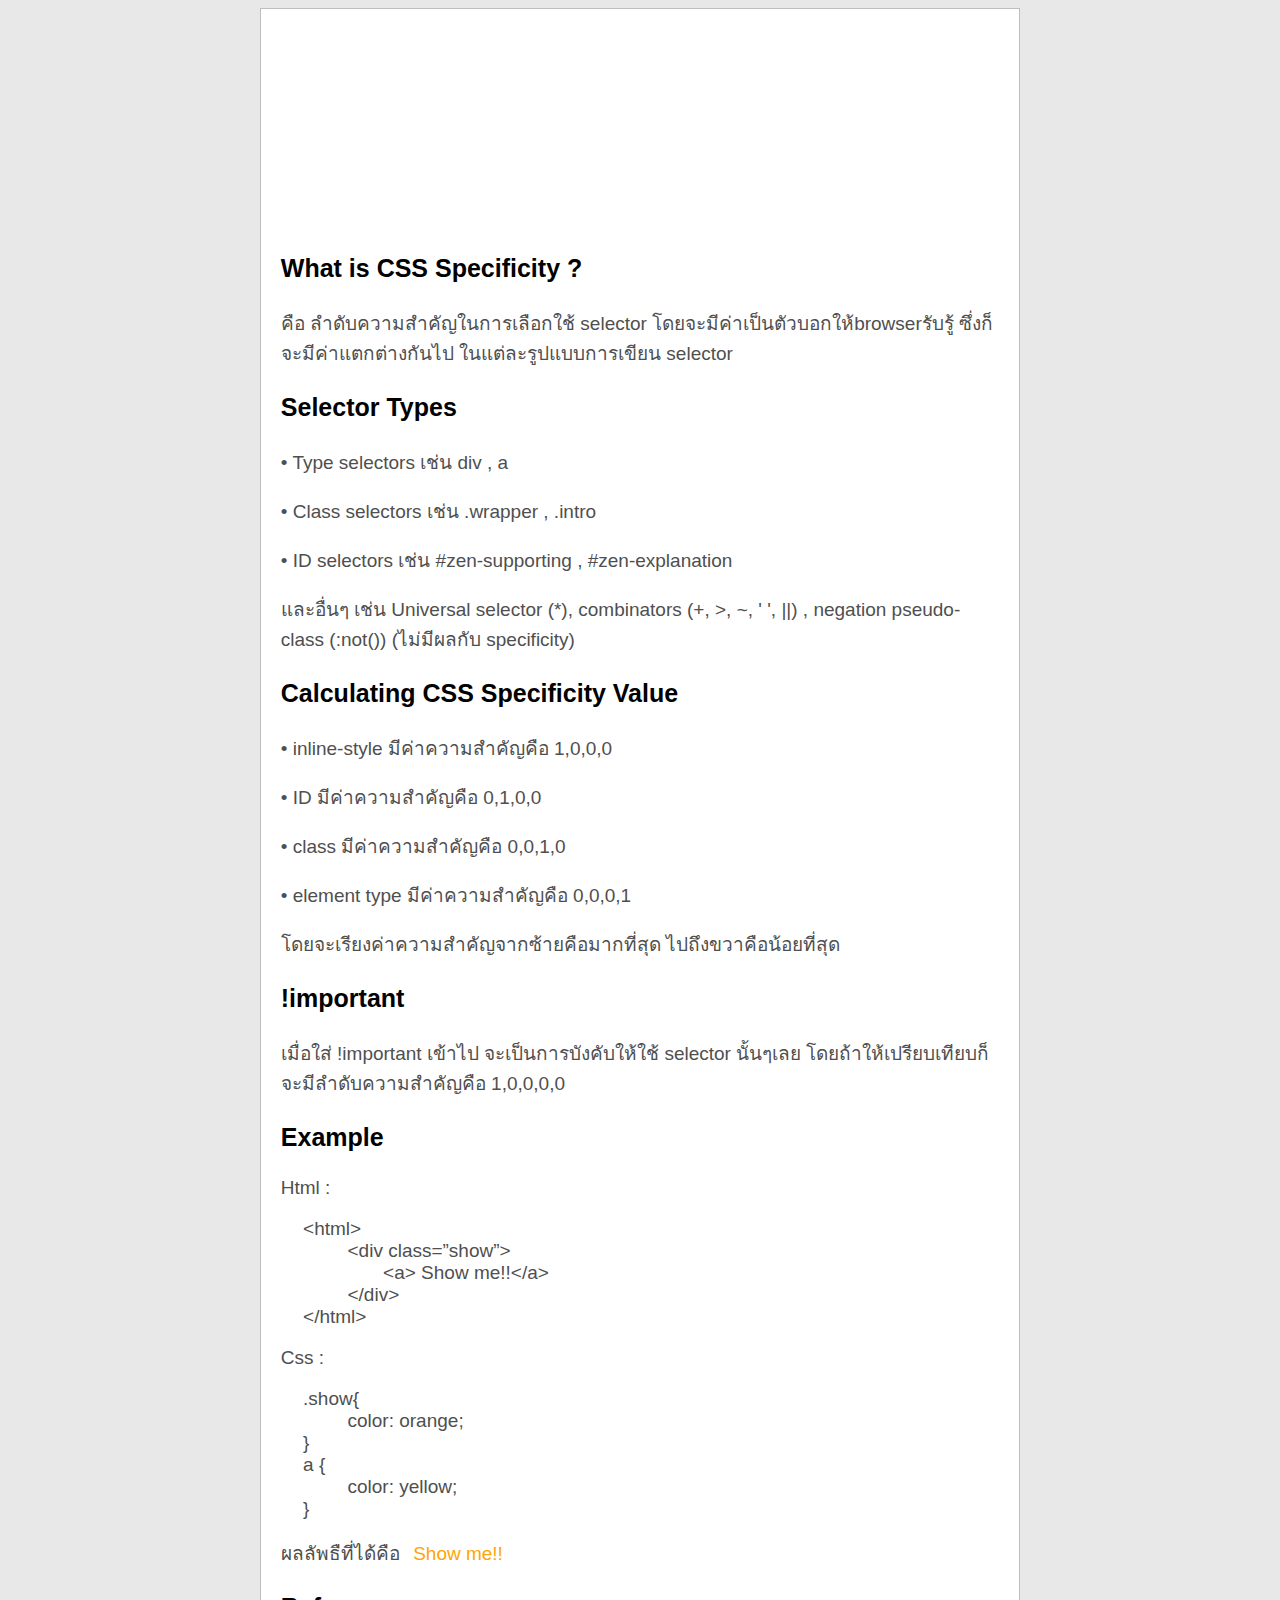
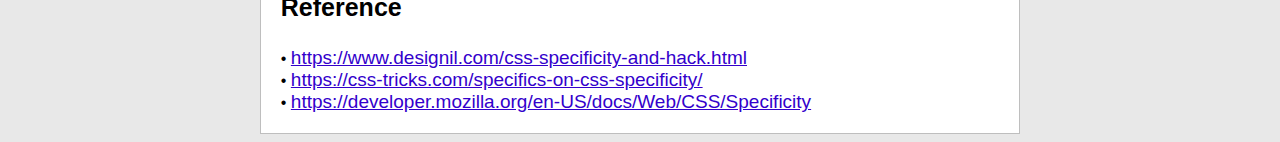
<file: CSS-Specificity/index.html>
<!DOCTYPE html>
<html>
<head>
	<title>CSS Specificity</title>
	<link rel="stylesheet" media="screen" href="style.css">
<meta charset="utf-8">
<meta charset="TIS-620">

</head>
<body id="font">
	<div class="col-1">
		<header class="banner">
			<h1>CSS Specificity</h1>
		</header>
	<div class="main" >
		<div >
			<h3>What is CSS Specificity ?</h3>
			<p>คือ ลำดับความสำคัญในการเลือกใช้ selector โดยจะมีค่าเป็นตัวบอกให้browserรับรู้ ซึ่งก็จะมีค่าแตกต่างกันไป ในแต่ละรูปแบบการเขียน selector</p>
		</div>
		<div>
			<h3>Selector Types</h3>
			<p>• Type selectors  เช่น div , a</p>
			<p>• Class selectors เช่น .wrapper , .intro </p>
			<p>• ID selectors เช่น #zen-supporting , #zen-explanation</p>
			<p>และอื่นๆ เช่น Universal selector (*), combinators (+, >, ~, ' ', ||) , negation pseudo-class (:not())  (ไม่มีผลกับ specificity)</p>
		</div>
		<div>
			<h3>Calculating CSS Specificity Value</h3>
			<p>• inline-style มีค่าความสำคัญคือ 1,0,0,0 </p>
			<p>• ID มีค่าความสำคัญคือ 0,1,0,0</p>
			<p>• class มีค่าความสำคัญคือ 0,0,1,0</p>
			<p>• element type มีค่าความสำคัญคือ 0,0,0,1</p>
			<p>โดยจะเรียงค่าความสำคัญจากซ้ายคือมากที่สุด ไปถึงขวาคือน้อยที่สุด</p>
		</div>
		<div>
			<h3>!important</h3>
			<p>เมื่อใส่ !important เข้าไป จะเป็นการบังคับให้ใช้ selector นั้นๆเลย โดยถ้าให้เปรียบเทียบก็จะมีลำดับความสำคัญคือ 1,0,0,0,0</p>
		</div>
		<div>
			<h3>Example</h3>
			<p>Html :</P>
			 &nbsp; &nbsp; &nbsp;<a><</a><a>html></a><br>
			 &nbsp; &nbsp; &nbsp; &nbsp; &nbsp; &nbsp; &nbsp; &nbsp;<a><</a><a>div class=”show”></a><br>
			 &nbsp; &nbsp; &nbsp; &nbsp; &nbsp; &nbsp; &nbsp; &nbsp; &nbsp; &nbsp; &nbsp; &nbsp;<a><</a><a>a> Show me!!<</a><a>/a></a><br>
			 &nbsp; &nbsp; &nbsp; &nbsp; &nbsp; &nbsp; &nbsp; &nbsp;<a><</a><a>/div></a><br>
			 &nbsp; &nbsp; &nbsp;<a><</a><a>/html></a><br>
			<p>Css :</p>
			 &nbsp; &nbsp; &nbsp;<a>.show{</a><br>
			 &nbsp; &nbsp; &nbsp; &nbsp; &nbsp; &nbsp; &nbsp; &nbsp;<a>color: orange;</a><br>
			 &nbsp; &nbsp; &nbsp;<a>}</a><br>
			 &nbsp; &nbsp; &nbsp;<a>a {</a><br>
			 &nbsp; &nbsp; &nbsp; &nbsp; &nbsp; &nbsp; &nbsp; &nbsp;<a>color: yellow;</a><br>
			 &nbsp; &nbsp; &nbsp;<a>}</a><br><br>
			<a>ผลลัพธืที่ได้คือ</a> &nbsp;
			<a style="color: orange">Show me!!</a>	

		</div>
		<div class="cblue"> 
			<h3>Reference</h3>
			• <a href="https://www.designil.com/css-specificity-and-hack.html">https://www.designil.com/css-specificity-and-hack.html</a><br>
			• <a href="https://css-tricks.com/specifics-on-css-specificity/">https://css-tricks.com/specifics-on-css-specificity/</a><br>
			• <a href="https://developer.mozilla.org/en-US/docs/Web/CSS/Specificity">https://developer.mozilla.org/en-US/docs/Web/CSS/Specificity</a><br>
		</div>
	</div>
</body>
</html>
</file>
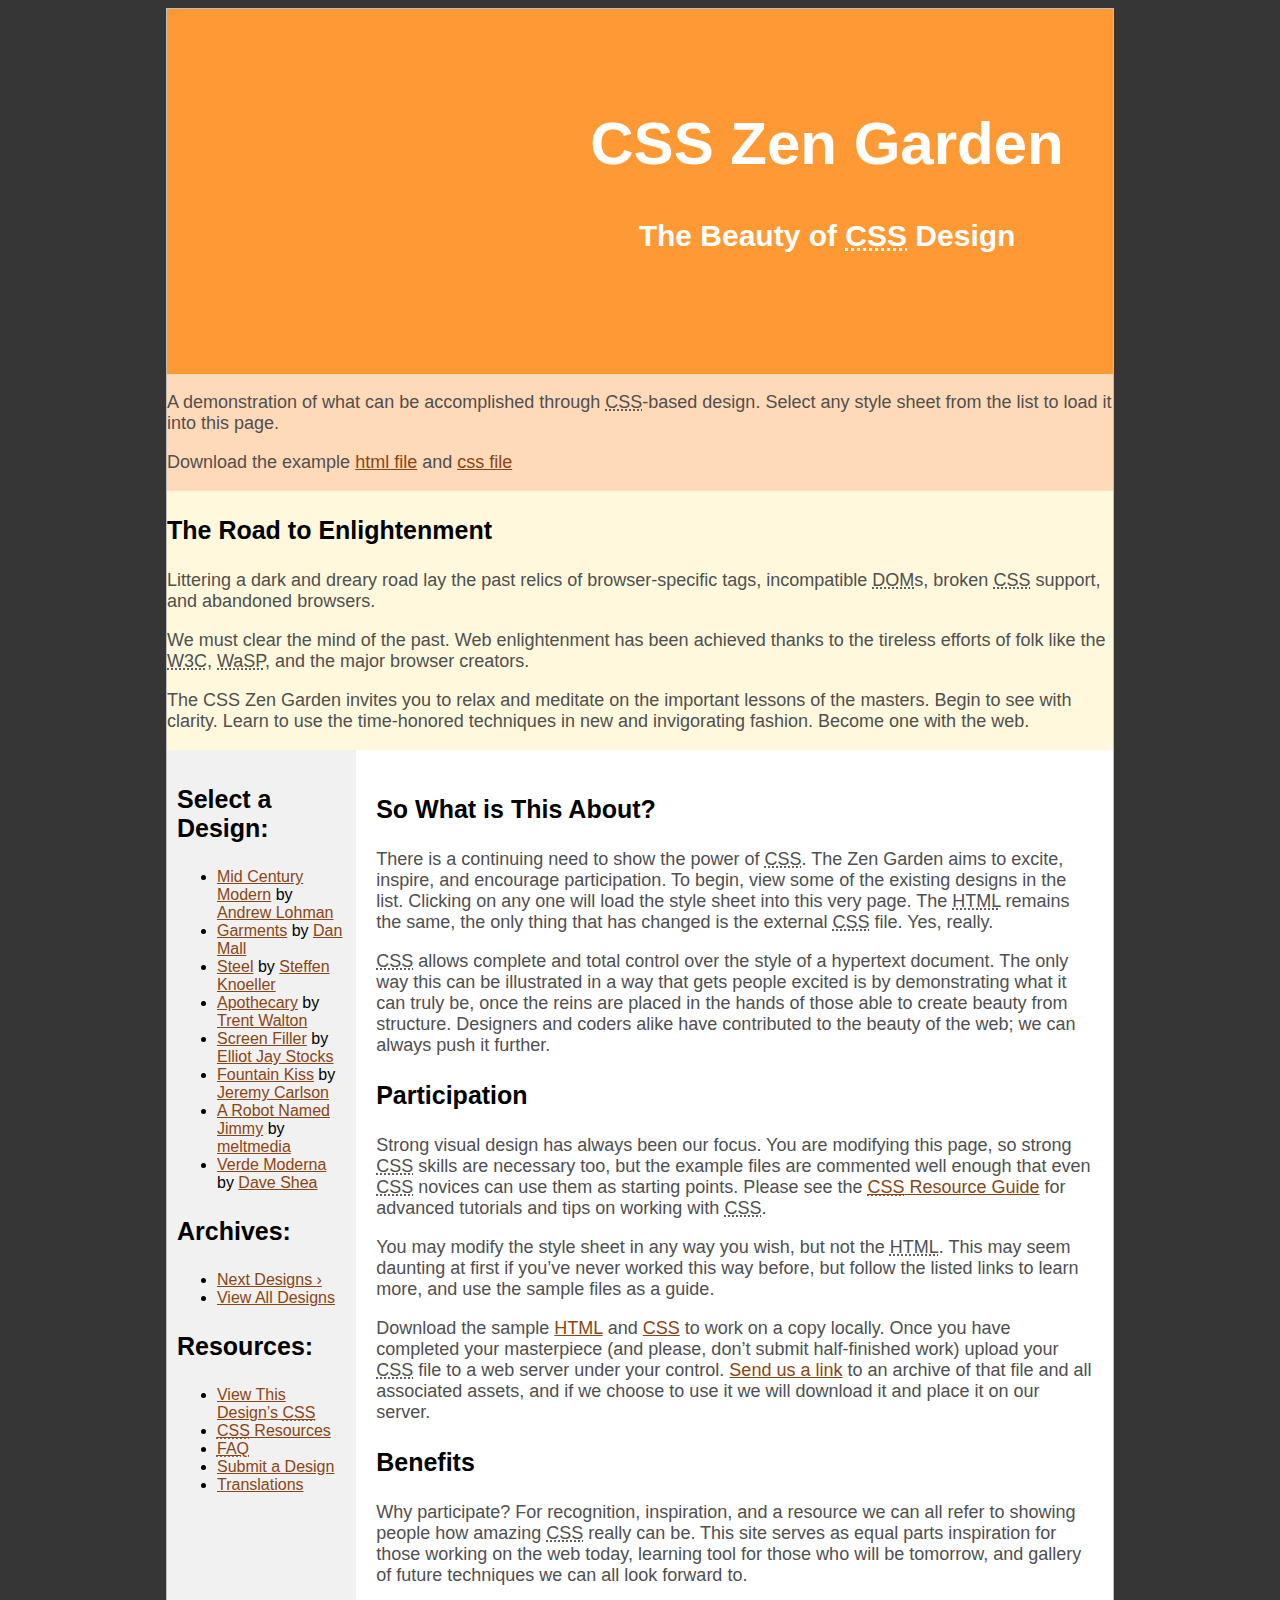
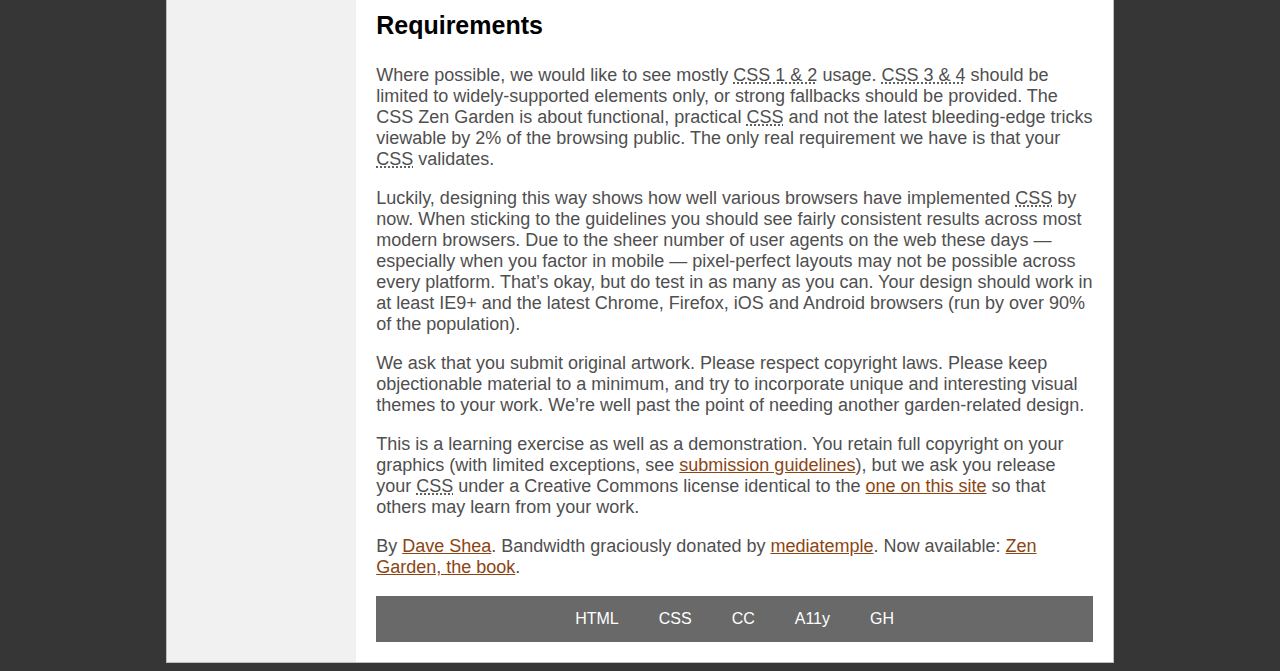
<file: csszengarden/index.html>
<!DOCTYPE html>
<html lang="en">
<head>
	<meta charset="utf-8">
	<title>CSS Zen Garden: The Beauty of CSS Design</title>

	<link rel="stylesheet" media="screen" href="style.css?v=8may2013">
	<link rel="alternate" type="application/rss+xml" title="RSS" href="http://www.csszengarden.com/zengarden.xml">

	<meta name="viewport" content="width=device-width, initial-scale=1.0">
	<meta name="author" content="Dave Shea">
	<meta name="description" content="A demonstration of what can be accomplished visually through CSS-based design.">
	<meta name="robots" content="all">


	<!--[if lt IE 9]>
	<script src="script/html5shiv.js"></script>
	<![endif]-->
</head>

<!--



	View source is a feature, not a bug. Thanks for your curiosity and
	interest in participating!

	Here are the submission guidelines for the new and improved csszengarden.com:

	- CSS3? Of course! Prefix for ALL browsers where necessary.
	- go responsive; test your layout at multiple screen sizes.
	- your browser testing baseline: IE9+, recent Chrome/Firefox/Safari, and iOS/Android
	- Graceful degradation is acceptable, and in fact highly encouraged.
	- use classes for styling. Don't use ids.
	- web fonts are cool, just make sure you have a license to share the files. Hosted 
	  services that are applied via the CSS file (ie. Google Fonts) will work fine, but
	  most that require custom HTML won't. TypeKit is supported, see the readme on this
	  page for usage instructions: https://github.com/mezzoblue/csszengarden.com/

	And a few tips on building your CSS file:

	- use :first-child, :last-child and :nth-child to get at non-classed elements
	- use ::before and ::after to create pseudo-elements for extra styling
	- use multiple background images to apply as many as you need to any element
	- use the Kellum Method for image replacement, if still needed. http://goo.gl/GXxdI
	- don't rely on the extra divs at the bottom. Use ::before and ::after instead.

		
-->

<body id="css-zen-garden">
<div class="page-wrapper">

	<section class="intro" id="zen-intro">
		<header role="banner">
			<h1>CSS Zen Garden</h1>
			<h2>The Beauty of <abbr title="Cascading Style Sheets">CSS</abbr> Design</h2>
		</header>

		<div class="summary" id="zen-summary" role="article">
			<p>A demonstration of what can be accomplished through <abbr title="Cascading Style Sheets">CSS</abbr>-based design. Select any style sheet from the list to load it into this page.</p>
			<p>Download the example <a href="/examples/index" title="This page's source HTML code, not to be modified.">html file</a> and <a href="/examples/style.css" title="This page's sample CSS, the file you may modify.">css file</a></p>
		</div>

		<div class="preamble" id="zen-preamble" role="article">
			<h3>The Road to Enlightenment</h3>
			<p>Littering a dark and dreary road lay the past relics of browser-specific tags, incompatible <abbr title="Document Object Model">DOM</abbr>s, broken <abbr title="Cascading Style Sheets">CSS</abbr> support, and abandoned browsers.</p>
			<p>We must clear the mind of the past. Web enlightenment has been achieved thanks to the tireless efforts of folk like the <abbr title="World Wide Web Consortium">W3C</abbr>, <abbr title="Web Standards Project">WaSP</abbr>, and the major browser creators.</p>
			<p>The CSS Zen Garden invites you to relax and meditate on the important lessons of the masters. Begin to see with clarity. Learn to use the time-honored techniques in new and invigorating fashion. Become one with the web.</p>
		</div>
	</section>

	<div class="main supporting" id="zen-supporting" role="main">
		<div class="explanation" id="zen-explanation" role="article">
			<h3>So What is This About?</h3>
			<p>There is a continuing need to show the power of <abbr title="Cascading Style Sheets">CSS</abbr>. The Zen Garden aims to excite, inspire, and encourage participation. To begin, view some of the existing designs in the list. Clicking on any one will load the style sheet into this very page. The <abbr title="HyperText Markup Language">HTML</abbr> remains the same, the only thing that has changed is the external <abbr title="Cascading Style Sheets">CSS</abbr> file. Yes, really.</p>
			<p><abbr title="Cascading Style Sheets">CSS</abbr> allows complete and total control over the style of a hypertext document. The only way this can be illustrated in a way that gets people excited is by demonstrating what it can truly be, once the reins are placed in the hands of those able to create beauty from structure. Designers and coders alike have contributed to the beauty of the web; we can always push it further.</p>
		</div>

		<div class="participation" id="zen-participation" role="article">
			<h3>Participation</h3>
			<p>Strong visual design has always been our focus. You are modifying this page, so strong <abbr title="Cascading Style Sheets">CSS</abbr> skills are necessary too, but the example files are commented well enough that even <abbr title="Cascading Style Sheets">CSS</abbr> novices can use them as starting points. Please see the <a href="http://www.mezzoblue.com/zengarden/resources/" title="A listing of CSS-related resources"><abbr title="Cascading Style Sheets">CSS</abbr> Resource Guide</a> for advanced tutorials and tips on working with <abbr title="Cascading Style Sheets">CSS</abbr>.</p>
			<p>You may modify the style sheet in any way you wish, but not the <abbr title="HyperText Markup Language">HTML</abbr>. This may seem daunting at first if you&#8217;ve never worked this way before, but follow the listed links to learn more, and use the sample files as a guide.</p>
			<p>Download the sample <a href="/examples/index" title="This page's source HTML code, not to be modified.">HTML</a> and <a href="/examples/style.css" title="This page's sample CSS, the file you may modify.">CSS</a> to work on a copy locally. Once you have completed your masterpiece (and please, don&#8217;t submit half-finished work) upload your <abbr title="Cascading Style Sheets">CSS</abbr> file to a web server under your control. <a href="http://www.mezzoblue.com/zengarden/submit/" title="Use the contact form to send us your CSS file">Send us a link</a> to an archive of that file and all associated assets, and if we choose to use it we will download it and place it on our server.</p>
		</div>

		<div class="benefits" id="zen-benefits" role="article">
			<h3>Benefits</h3>
			<p>Why participate? For recognition, inspiration, and a resource we can all refer to showing people how amazing <abbr title="Cascading Style Sheets">CSS</abbr> really can be. This site serves as equal parts inspiration for those working on the web today, learning tool for those who will be tomorrow, and gallery of future techniques we can all look forward to.</p>
		</div>

		<div class="requirements" id="zen-requirements" role="article">
			<h3>Requirements</h3>
			<p>Where possible, we would like to see mostly <abbr title="Cascading Style Sheets, levels 1 and 2">CSS 1 &amp; 2</abbr> usage. <abbr title="Cascading Style Sheets, levels 3 and 4">CSS 3 &amp; 4</abbr> should be limited to widely-supported elements only, or strong fallbacks should be provided. The CSS Zen Garden is about functional, practical <abbr title="Cascading Style Sheets">CSS</abbr> and not the latest bleeding-edge tricks viewable by 2% of the browsing public. The only real requirement we have is that your <abbr title="Cascading Style Sheets">CSS</abbr> validates.</p>
			<p>Luckily, designing this way shows how well various browsers have implemented <abbr title="Cascading Style Sheets">CSS</abbr> by now. When sticking to the guidelines you should see fairly consistent results across most modern browsers. Due to the sheer number of user agents on the web these days &#8212; especially when you factor in mobile &#8212; pixel-perfect layouts may not be possible across every platform. That&#8217;s okay, but do test in as many as you can. Your design should work in at least IE9+ and the latest Chrome, Firefox, iOS and Android browsers (run by over 90% of the population).</p>
			<p>We ask that you submit original artwork. Please respect copyright laws. Please keep objectionable material to a minimum, and try to incorporate unique and interesting visual themes to your work. We&#8217;re well past the point of needing another garden-related design.</p>
			<p>This is a learning exercise as well as a demonstration. You retain full copyright on your graphics (with limited exceptions, see <a href="http://www.mezzoblue.com/zengarden/submit/guidelines/">submission guidelines</a>), but we ask you release your <abbr title="Cascading Style Sheets">CSS</abbr> under a Creative Commons license identical to the <a href="http://creativecommons.org/licenses/by-nc-sa/3.0/" title="View the Zen Garden's license information.">one on this site</a> so that others may learn from your work.</p>
			<p role="contentinfo">By <a href="http://www.mezzoblue.com/">Dave Shea</a>. Bandwidth graciously donated by <a href="http://www.mediatemple.net/">mediatemple</a>. Now available: <a href="http://www.amazon.com/exec/obidos/ASIN/0321303474/mezzoblue-20/">Zen Garden, the book</a>.</p>
		</div>

		<footer>
			<a href="http://validator.w3.org/check/referer" title="Check the validity of this site&#8217;s HTML" class="zen-validate-html">HTML</a>
			<a href="http://jigsaw.w3.org/css-validator/check/referer" title="Check the validity of this site&#8217;s CSS" class="zen-validate-css">CSS</a>
			<a href="http://creativecommons.org/licenses/by-nc-sa/3.0/" title="View the Creative Commons license of this site: Attribution-NonCommercial-ShareAlike." class="zen-license">CC</a>
			<a href="http://mezzoblue.com/zengarden/faq/#aaa" title="Read about the accessibility of this site" class="zen-accessibility">A11y</a>
			<a href="https://github.com/mezzoblue/csszengarden.com" title="Fork this site on Github" class="zen-github">GH</a>
		</footer>

	</div>


	<aside class="sidebar" role="complementary">
		<div class="wrapper">

			<div class="design-selection" id="design-selection">
				<h3 class="select">Select a Design:</h3>
				<nav role="navigation">
					<ul>
					<li>
						<a href="/221/" class="design-name">Mid Century Modern</a> by						<a href="http://andrewlohman.com/" class="designer-name">Andrew Lohman</a>
					</li>					<li>
						<a href="/220/" class="design-name">Garments</a> by						<a href="http://danielmall.com/" class="designer-name">Dan Mall</a>
					</li>					<li>
						<a href="/219/" class="design-name">Steel</a> by						<a href="http://steffen-knoeller.de" class="designer-name">Steffen Knoeller</a>
					</li>					<li>
						<a href="/218/" class="design-name">Apothecary</a> by						<a href="http://trentwalton.com" class="designer-name">Trent Walton</a>
					</li>					<li>
						<a href="/217/" class="design-name">Screen Filler</a> by						<a href="http://elliotjaystocks.com/" class="designer-name">Elliot Jay Stocks</a>
					</li>					<li>
						<a href="/216/" class="design-name">Fountain Kiss</a> by						<a href="http://jeremycarlson.com" class="designer-name">Jeremy Carlson</a>
					</li>					<li>
						<a href="/215/" class="design-name">A Robot Named Jimmy</a> by						<a href="http://meltmedia.com/" class="designer-name">meltmedia</a>
					</li>					<li>
						<a href="/214/" class="design-name">Verde Moderna</a> by						<a href="http://www.mezzoblue.com/" class="designer-name">Dave Shea</a>
					</li>					</ul>
				</nav>
			</div>

			<div class="design-archives" id="design-archives">
				<h3 class="archives">Archives:</h3>
				<nav role="navigation">
					<ul>
						<li class="next">
							<a href="/214/page1">
								Next Designs <span class="indicator">&rsaquo;</span>
							</a>
						</li>
						<li class="viewall">
							<a href="http://www.mezzoblue.com/zengarden/alldesigns/" title="View every submission to the Zen Garden.">
								View All Designs							</a>
						</li>
					</ul>
				</nav>
			</div>

			<div class="zen-resources" id="zen-resources">
				<h3 class="resources">Resources:</h3>
				<ul>
					<li class="view-css">
						<a href="style.css" title="View the source CSS file of the currently-viewed design.">
							View This Design&#8217;s <abbr title="Cascading Style Sheets">CSS</abbr>						</a>
					</li>
					<li class="css-resources">
						<a href="http://www.mezzoblue.com/zengarden/resources/" title="Links to great sites with information on using CSS.">
							<abbr title="Cascading Style Sheets">CSS</abbr> Resources						</a>
					</li>
					<li class="zen-faq">
						<a href="http://www.mezzoblue.com/zengarden/faq/" title="A list of Frequently Asked Questions about the Zen Garden.">
							<abbr title="Frequently Asked Questions">FAQ</abbr>						</a>
					</li>
					<li class="zen-submit">
						<a href="http://www.mezzoblue.com/zengarden/submit/" title="Send in your own CSS file.">
							Submit a Design						</a>
					</li>
					<li class="zen-translations">
						<a href="http://www.mezzoblue.com/zengarden/translations/" title="View translated versions of this page.">
							Translations						</a>
					</li>
				</ul>
			</div>
		</div>
	</aside>


</div>

<!--

	These superfluous divs/spans were originally provided as catch-alls to add extra imagery.
	These days we have full ::before and ::after support, favour using those instead.
	These only remain for historical design compatibility. They might go away one day.
		
-->
<div class="extra1" role="presentation"></div><div class="extra2" role="presentation"></div><div class="extra3" role="presentation"></div>
<div class="extra4" role="presentation"></div><div class="extra5" role="presentation"></div><div class="extra6" role="presentation"></div>

</body>
</html>
</file>
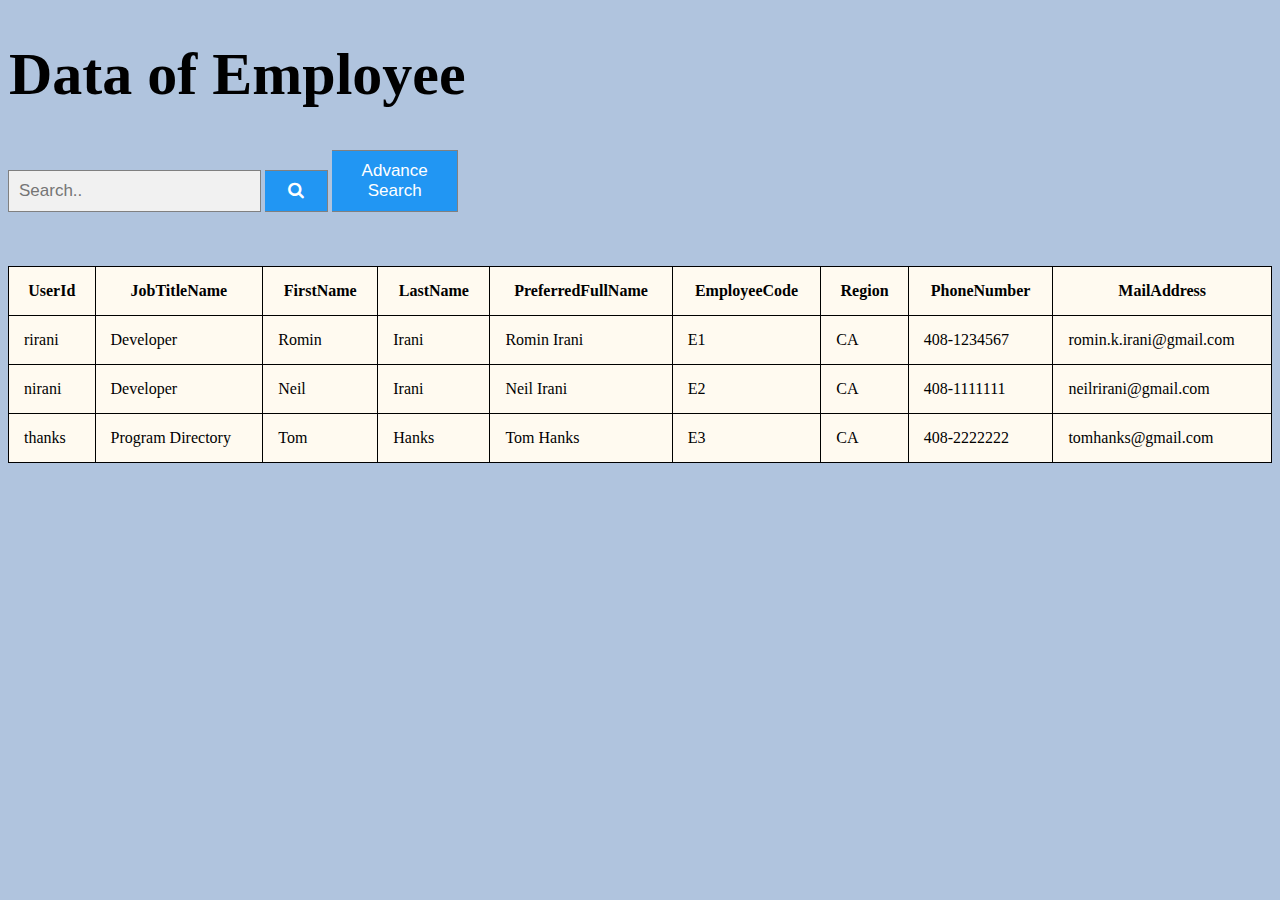
<file: JQuery/index.html>
<!DOCTYPE html>
<html>
<head>
	<title>JQuery</title>
	<link rel="stylesheet" media="screen" href="style.css">
	<link rel="stylesheet" href="https://cdnjs.cloudflare.com/ajax/libs/font-awesome/4.7.0/css/font-awesome.min.css">

</head>
<body>
	
		<h1>Data of Employee</h1>
		<div class="example" >
  			<input type="text" placeholder="Search.." name="search" id="myInput" >
  			
  			<button id="btn" type="button"><i class="fa fa-search"></i></button>

  			<button id="formButton" type="button" style="width: 10%" >Advance Search</button>
		</div><br>
		<div id="div1" class="example">
			<b>UserId:</b> <input type="text" id="userId">
    		<br><br>
  			<b>JobTitle Name: </b><input type="text" id="jobName">
  			<br><br>
  			<b>First Name: </b><input type="text" id="firstName">
  			<br><br>
  			<b>Last Name: </b><input type="text" id="lastName">
  			<br><br>
  			<b>PhoneNumber: </b><input type="text" id="phone">
  			<br><br>	
  			<b>Email Address: </b><input type="text" id="emailAddress">
  			<br><br>
			<button id="btn2" type="button"><i class="fa fa-search"></i></button>	
		</div>
		<br><br>
		<table style="width:100%" id="employee_table">
      			<tr>
         			<th>UserId</th>
         			<th>JobTitleName</th>
         			<th>FirstName</th>
         			<th>LastName</th>
         			<th>PreferredFullName</th>
         			<th>EmployeeCode</th>
         			<th>Region</th>
         			<th>PhoneNumber</th>
         			<th>MailAddress</th>
      			</tr>
		</table>
	

    <script src="jquery-3.3.1.min.js"></script>
    <script src="myscript.js"></script>
</body>
</html>
</file>
<file: CSS-Specificity/style.css>
#font {
  font-family: Sans-serif;
 }
.banner{
  display: flex;
  flex:100%;
  flex-wrap: wrap;
  flex-direction: column;
}
body{
	background-color: #E8E8E8;
}
header{
  padding: 25px;
  text-align: center;
  color: white;
  -webkit-animation-name: color-change-2x; 
  -webkit-animation-duration: 3s; 
  -webkit-animation-iteration-count: infinite; 
  animation-name: color-change-2x;
  animation-duration: 3s;
  animation-iteration-count: infinite;
}

@keyframes color-change-2x{
	0%{background:#00CCFF
	}
	100%{background:#3366FF
	}
}
h1{
  font-size: 60px;
  width: 600px;
  height: 70px;
  position: relative;
  left: 200px;		
  -webkit-animation-name: rubberBand; 
  -webkit-animation-duration: 2.5s; 
  -webkit-animation-iteration-count: 1; 
  animation-name: rubberBand;
  animation-duration: 2.5s;
  animation-iteration-count: 1;
}
@keyframes rubberBand {
  from {
    -webkit-transform: scale3d(1, 1, 1);
    transform: scale3d(1, 1, 1);
  }
  30% {
    -webkit-transform: scale3d(1.25, 0.75, 1);
    transform: scale3d(1.25, 0.75, 1);
  }
  40% {
    -webkit-transform: scale3d(0.75, 1.25, 1);
    transform: scale3d(0.75, 1.25, 1);
  }
  50% {
    -webkit-transform: scale3d(1.15, 0.85, 1);
    transform: scale3d(1.15, 0.85, 1);
  }
  65% {
    -webkit-transform: scale3d(0.95, 1.05, 1);
    transform: scale3d(0.95, 1.05, 1);
  }
  75% {
    -webkit-transform: scale3d(1.05, 0.95, 1);
    transform: scale3d(1.05, 0.95, 1);
  }
  to {
    -webkit-transform: scale3d(1, 1, 1);
    transform: scale3d(1, 1, 1);
  }
}
h2{
  font-size: 30px;
  width: 600px;
  height: 70px;
  position: relative;
  left: 480px;	
  -webkit-animation-name: fadeInRight; 
  -webkit-animation-duration: 3s; 
  -webkit-animation-iteration-count: 1; 
  animation-name: fadeInRight;
  animation-duration: 3s;
  animation-iteration-count: 1;
}
h3{
	font-size: 25px;
}
p{
	font-size: 19px;
	color: #4F4F4F	;
}
a{
	font-size: 19px;
	color: #4F4F4F	;
}
.main{
  flex: 80%;
  background-color: white;
  padding: 20px;
} 
.col-1 {
	width: 60%;
	background: white; 
	border: 1px solid #BEBEBE; 
	margin: auto;
}
.cblue a{
	color: #3300CC;
}
</file>
<file: csszengarden/style.css>
#css-zen-garden {
font-family: Sans-serif;
 }
.page-wrapper{
   display: flex;
  flex-wrap: wrap;
  flex-direction: row-reverse;
  width: 75%;
  background: white; 
  border: 1px solid #BEBEBE; 
  margin:auto;
 }
.intro{
   display: flex;
   flex:100%;
  flex-wrap: wrap;
  flex-direction: column;
}
a{
  color: #8B4513;
}
header{
  padding: 60px;
  text-align: center;
  background: #FF9933;
  color: white;
  -webkit-animation-name: color-change-2x; 
  -webkit-animation-duration: 3s; 
  -webkit-animation-iteration-count: infinite; 
  animation-name: color-change-2x;
  animation-duration: 3s;
  animation-iteration-count: infinite;
}

@keyframes color-change-2x{
	0%{background:#FF9933
	}
	100%{background:#FF6347
	}
}
h1{
  font-size: 60px;
  width: 600px;
  height: 70px;
  position: relative;
  left: 300px;		
  -webkit-animation-name: fadeInLeft; 
  -webkit-animation-duration: 3s; 
  -webkit-animation-iteration-count: 1; 
  animation-name: fadeInLeft;
  animation-duration: 3s;
  animation-iteration-count: 1;
}
@keyframes fadeInLeft {
  from {
    opacity: 0;
    -webkit-transform: translate3d(-100%, 0, 0);
    transform: translate3d(-100%, 0, 0);
  }
  to {
    opacity: 1;
    -webkit-transform: translate3d(0, 0, 0);
    transform: translate3d(0, 0, 0);
  }
}
@keyframes fadeInRight {
  from {
    opacity: 0;
    -webkit-transform: translate3d(100%, 0, 0);
    transform: translate3d(100%, 0, 0);
  }
  to {
    opacity: 1;
    -webkit-transform: translate3d(0, 0, 0);
    transform: translate3d(0, 0, 0);
  }
}
h2{
  font-size: 30px;
  width: 600px;
  height: 70px;
  position: relative;
  left: 300px;	
  -webkit-animation-name: fadeInRight; 
  -webkit-animation-duration: 3s; 
  -webkit-animation-iteration-count: 1; 
  animation-name: fadeInRight;
  animation-duration: 3s;
  animation-iteration-count: 1;
}
h3{
	font-size: 25px;
}
p{
	font-size: 18px;
	color: #4F4F4F	;
}
body{
  background-color: #363636;
}
.summary{
	background-color: #FFDAB9;
}
.preamble{
background-color: #FFF8DC;
}
* {
  box-sizing: border-box;
}
.main{
  flex: 80%;
  background-color: white;
  padding: 20px;
} 
footer{
  display: flex;
  justify-content: center;
  background-color: #696969;
  text-align: center;
  
}
footer a {
  color: white;
  padding: 14px 20px;
  text-decoration: none;
  text-align: center;
}
.sidebar{
  flex: 20%;
  background-color: #f1f1f1;
  padding: 10px;
}
</file>
<file: JQuery/style.css>
table, th, td {
  border: 1px solid black;
  border-collapse: collapse;
}
th, td {
  padding: 15px;
}

* {
  box-sizing: border-box;
}

/* Style the search field */
div.example input[type=text] {
  padding: 10px;
  font-size: 17px;
  border: 1px solid grey;
  
  width: 20%;
  background: #f1f1f1;
}

/* Style the submit button */
div.example button {
  
  width: 5%;
  padding: 10px;
  background: #2196F3;
  color: white;
  font-size: 17px;
  border: 1px solid grey;
  border-left: none; /* Prevent double borders */
  cursor: pointer;
}

div.example button:hover {
  background: #0b7dda;
}

/* Clear floats */
div.example::after {
  content: "";
  clear: both;
  display: table;
}

#div1 {
	display:none;
}
body{
	background-color: #B0C4DE; 
}
table{
	background-color: #FFFAF0;
}
@keyframes rubberBand {
  from {
    -webkit-transform: scale3d(1, 1, 1);
    transform: scale3d(1, 1, 1);
  }
  30% {
    -webkit-transform: scale3d(1.25, 0.75, 1);
    transform: scale3d(1.25, 0.75, 1);
  }
  40% {
    -webkit-transform: scale3d(0.75, 1.25, 1);
    transform: scale3d(0.75, 1.25, 1);
  }
  50% {
    -webkit-transform: scale3d(1.15, 0.85, 1);
    transform: scale3d(1.15, 0.85, 1);
  }
  65% {
    -webkit-transform: scale3d(0.95, 1.05, 1);
    transform: scale3d(0.95, 1.05, 1);
  }
  75% {
    -webkit-transform: scale3d(1.05, 0.95, 1);
    transform: scale3d(1.05, 0.95, 1);
  }
  to {
    -webkit-transform: scale3d(1, 1, 1);
    transform: scale3d(1, 1, 1);
  }
}
h1{
  font-size: 60px;
  width: 600px;
  height: 70px;
  position: relative;
  left: 1px;		
  -webkit-animation-name: rubberBand; 
  -webkit-animation-duration: 2.5s; 
  -webkit-animation-iteration-count: 1; 
  animation-name: rubberBand;
  animation-duration: 2.5s;
  animation-iteration-count: 1;
}
</file>
